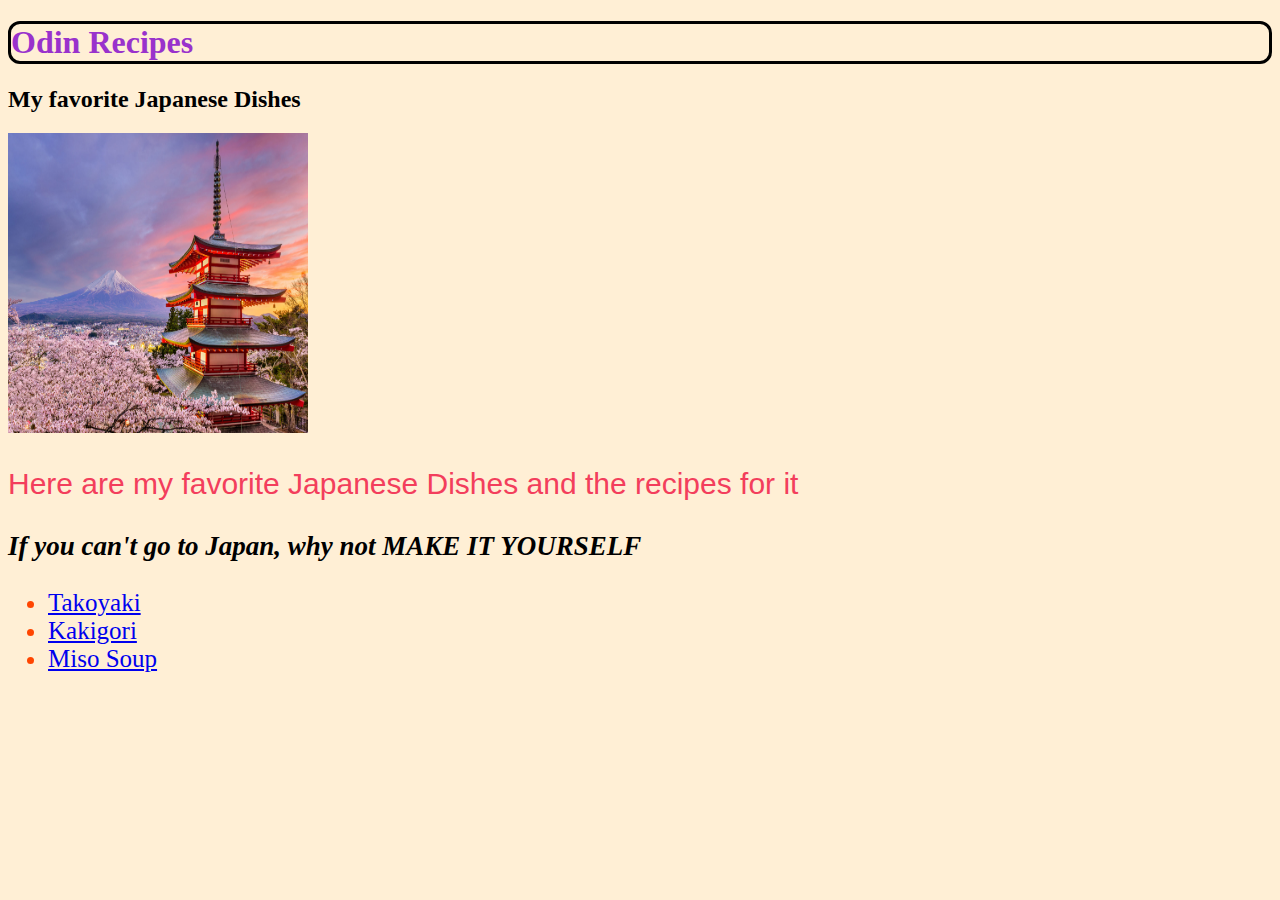
<file: index.html>
<!DOCTYPE html>
<html lang="en">

    <head>
    <meta chartset="UT-8">
    <title> Japanese Dish Recipes </title>

    <!--external css-->

    <link rel="stylesheet" href="style.css">
    </head>
         
        <body>
        <h1>Odin Recipes</h1>
        <h2>My favorite Japanese Dishes</h2>

        <div class="japan"> </div><img src="./recipes/images/japan.jpg" alt="picture of Mt.Fuji in Kyoto" height="300" width="300"> </div>
        
        <p class="list">Here are my favorite Japanese Dishes and the recipes for it</p>
        <p class="idea"><strong>If you can't go to Japan, why not MAKE IT YOURSELF</strong></p>
        <ul>

        <li class="food"> <a href="recipes/takoyaki.html">Takoyaki</a></li>
        <li class="food"> <a href="recipes/kakigori.html">Kakigori</a></li>
        <li class="food"> <a href="recipes/miso.html">Miso Soup</a></li>
        </ul>

        </body>
    
</html>
</file>
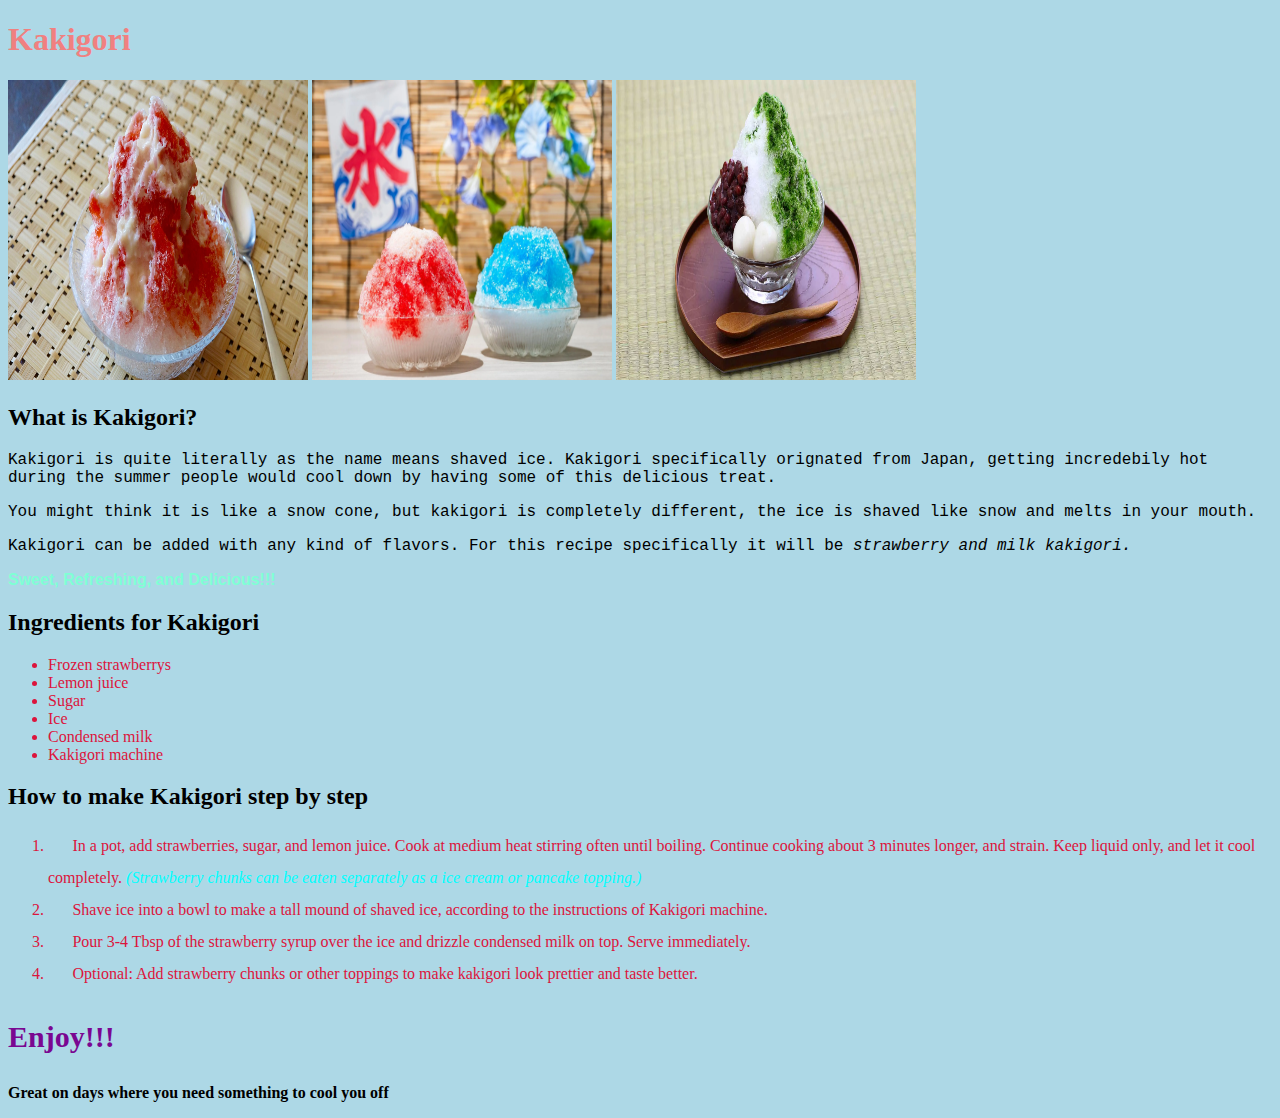
<file: recipes/kakigori.html>
<!DOCTYPE html>
<html lang="en">
    <head>
        <meta charset="UTF-8">
        <title>Kakigori</title>
        <link rel="stylesheet" href="kakigori.css">
    </head>
    <body>
        <h1><strong>Kakigori</strong></h1>
        <img src="./images/strawberrykakigori.jpg"  alt="strawberry and milk kakigori picture" height="300" width="300"> <img src="./images/shavedice.jpg" height="300" width="300"> <img src="./images/greenteakakigori.jpg" height="300" width="300">
        <h2>What is Kakigori?</h2>
        <p class="text1">Kakigori is quite literally as the name means shaved ice. Kakigori specifically orignated from Japan, getting incredebily hot during the summer people would cool down by having some of this delicious treat.</p>
        <p class="text2">You might think it is like a snow cone, but kakigori is completely different, the ice is shaved like snow and melts in your mouth.</p>
        <p class="text3">Kakigori can be added with any kind of flavors. For this recipe specifically it will be <em> strawberry and milk kakigori.</em></p>
        <p id="sidenote"><strong>Sweet, Refreshing, and Delicious!!! </strong></p>

        <h2>Ingredients for Kakigori</h2>
            <ul id="ingredients">
                <li>Frozen strawberrys</li>
                <li>Lemon juice</li>
                <li>Sugar</li>
                <li>Ice</li>
                <li>Condensed milk</li>
                <li>Kakigori machine</li>
            </ul>
        <h2>How to make Kakigori step by step</h2>
        <ol>
            <li class="steps">In a pot, add strawberries, sugar, and lemon juice. Cook at medium heat stirring often until boiling. Continue cooking about 3 minutes longer, and strain. Keep liquid only, and let it cool completely. <em id="optional">(Strawberry chunks can be eaten separately as a ice cream or pancake topping.)</em></li>
            <li class="steps">Shave ice into a bowl to make a tall mound of shaved ice, according to the instructions of Kakigori machine.</li>
            <li class="steps">Pour 3-4 Tbsp of the strawberry syrup over the ice and drizzle condensed milk on top. Serve immediately.</li>
            <li class="steps">Optional: Add strawberry chunks or other toppings to make kakigori look prettier and taste better. </li>
        </ol>
          <h3> Enjoy!!! </h3>
          <p><strong>Great on days where you need something to cool you off</strong></p>
     </body>
</html>
</file>
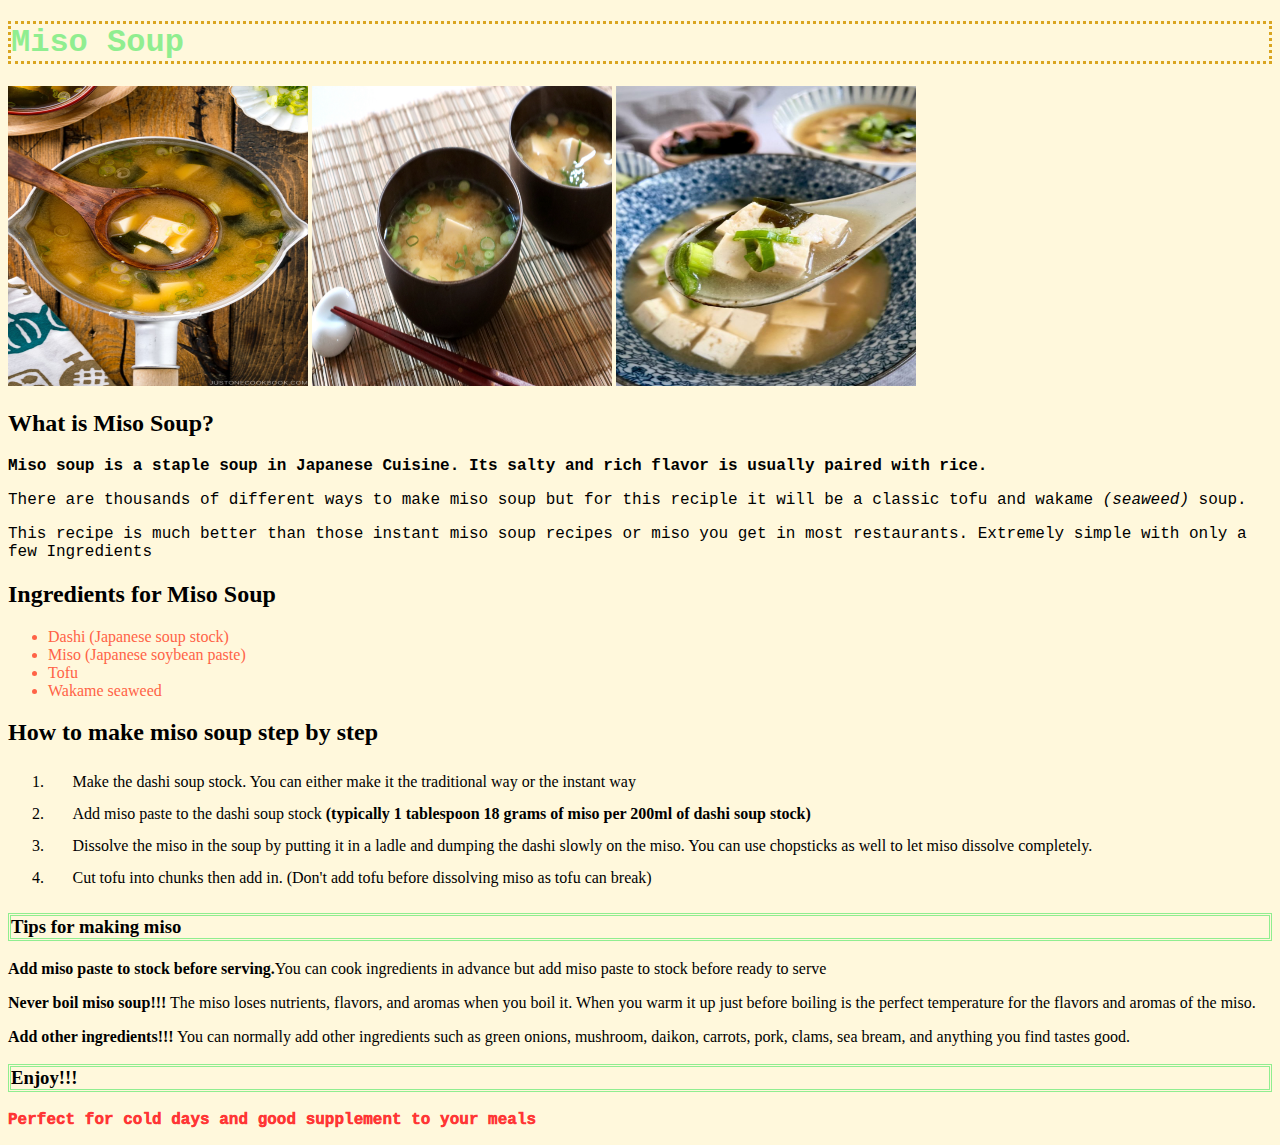
<file: recipes/miso.html>
<!DOCTYPE html>
<html lang="en">
    <head>
        <meta charset="UT-8">
        <title>Miso Soup</title>
        <link rel="stylesheet" href="miso.css">
    </head>
    <body>
        <h1><strong>Miso Soup</strong></h1>
        <img src="./images/miso.jpg" alt="image of miso soup" height="300" width="300"> <img src="./images/misosoup.jpg" height="300" width="300"> <img src="./images/misotofu.jpg" height="300" width="300">
        <h2>What is Miso Soup?</h2>
        <p class="text1">Miso soup is a staple soup in Japanese Cuisine. Its salty and rich flavor is usually paired with rice.</p>
        <p class="text2">There are thousands of different ways to make miso soup but for this reciple it will be a classic tofu and wakame <em>(seaweed)</em> soup. </p>
        <p class="text3">This recipe is much better than those instant miso soup recipes or miso you get in most restaurants. Extremely simple with only a few Ingredients</p>

        <h2>Ingredients for Miso Soup</h2>
           <ul id="ingredients">
            <li>Dashi (Japanese soup stock)</li>
            <li>Miso (Japanese soybean paste)</li>
            <li>Tofu</li>
            <li>Wakame seaweed</li>
           </ul>

        <h2>How to make miso soup step by step</h2>
            <ol class="steps">
                <li>Make the dashi soup stock. You can either make it the traditional way or the instant way</li>
                <li>Add miso paste to the dashi soup stock <strong>(typically 1 tablespoon 18 grams of miso per 200ml of dashi soup stock)</strong></li>
                <li>Dissolve the miso in the soup by putting it in a ladle and dumping the dashi slowly on the miso. You can use chopsticks as well to let miso dissolve completely. </li>
                <li>Cut tofu into chunks then add in. (Don't add tofu before dissolving miso as tofu can break)</li>
            </ol>
        <h3>Tips for making miso</h3>
        <p><strong>Add miso paste to stock before serving.</strong>You can cook ingredients in advance but add miso paste to stock before ready to serve</p>
        <p><strong>Never boil miso soup!!!</strong> The miso loses nutrients, flavors, and aromas when you boil it. When you warm it up just before boiling is the perfect temperature for the flavors and aromas of the miso.</p>
        <p><strong>Add other ingredients!!!</strong> You can normally add other ingredients such as green onions, mushroom, daikon, carrots, pork, clams, sea bream, and anything you find tastes good.</p>
        
    <h3>Enjoy!!!</h3>
    <p class="ending">Perfect for cold days and good supplement to your meals</p>
        </body>
</html>
</file>
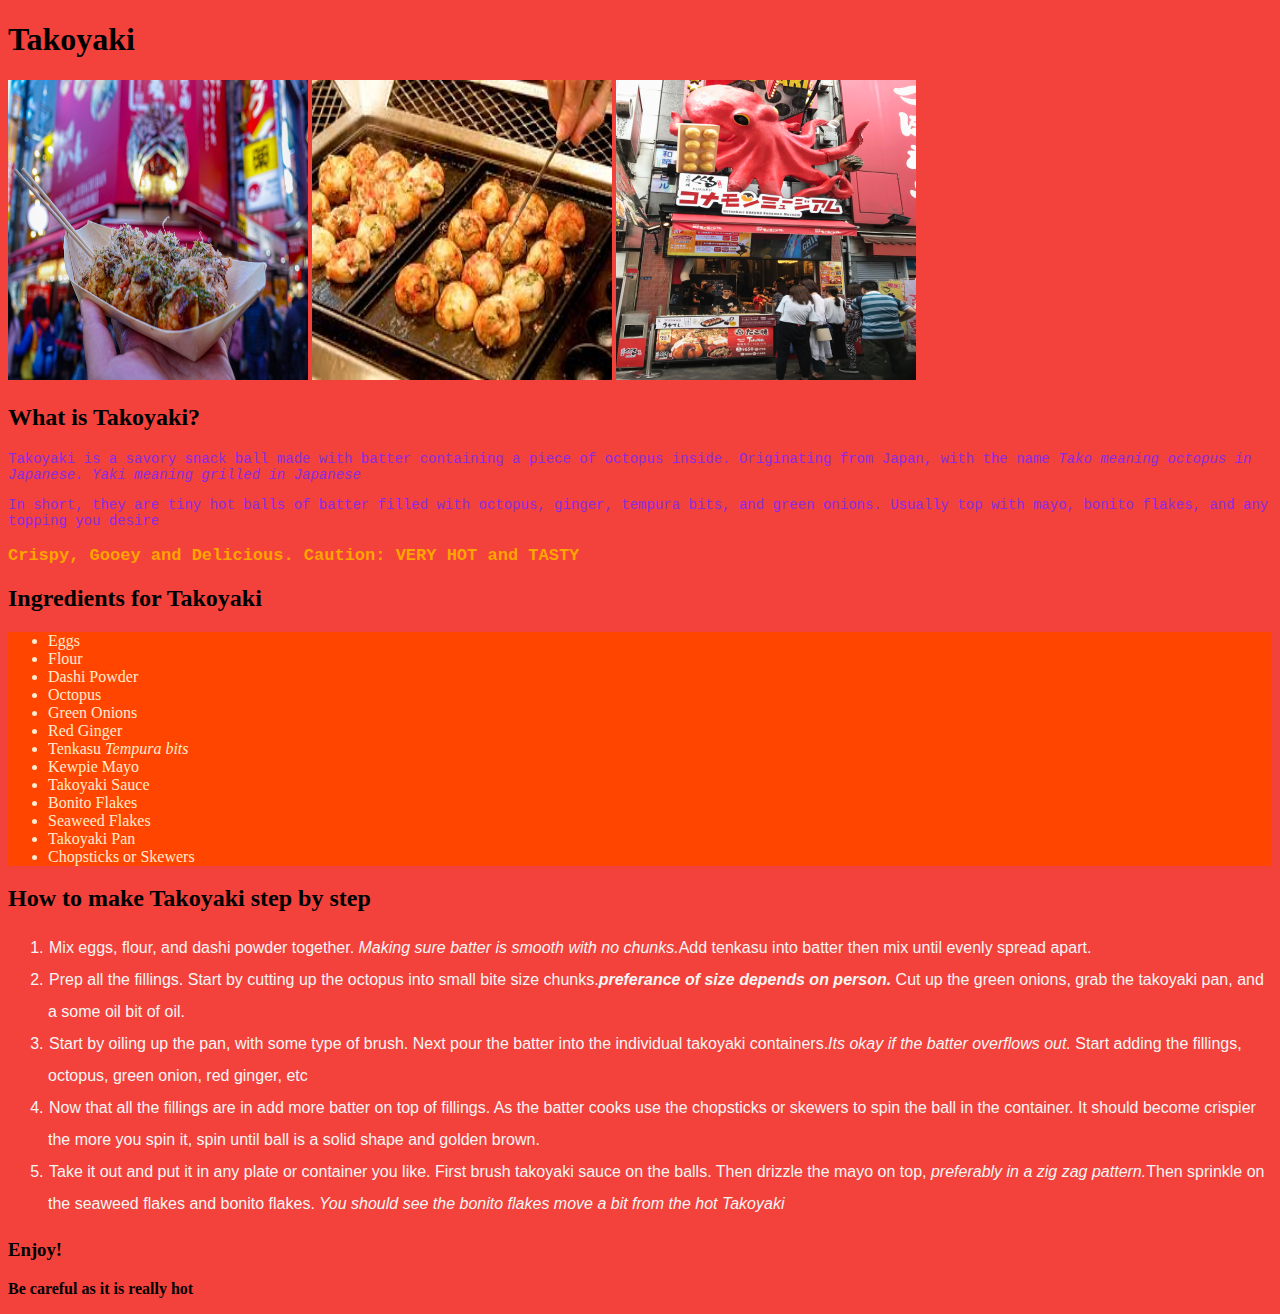
<file: recipes/takoyaki.html>
<!DOCTYPE html>
<html lang="en">
    <head>
        <meta charset="UTF-8">
        <title> </title>
        <link rel="stylesheet" href="takoyaki.css">
    </head>
    <body>
        <h1><strong>Takoyaki</strong></h1>
        <img src="./images/takoyaki.jpg" alt="Takoyaki picture in Dotonbori, Osaka" height="300" width="300"> <img src="./images/takoyaki-grilled.jpg" height="300" width="300"> <img src="./images/giant-tako.jpg" height="300" width="300">      
        <h2>What is Takoyaki?</h2>
        <p class="text1">Takoyaki is a savory snack ball made with batter containing a piece of octopus inside. Originating from Japan, with the name <em>Tako meaning octopus in Japanese. Yaki meaning grilled in Japanese</em></p>
        <p class="text2">In short, they are tiny hot balls of batter filled with octopus, ginger, tempura bits, and green onions. Usually top with mayo, bonito flakes, and any topping you desire </p>
        <p class="text3"><strong>Crispy, Gooey and Delicious. Caution: VERY HOT and TASTY</strong></p>     
            <h2>Ingredients for Takoyaki</h2>
            <ul class="ingredients">
                <li>Eggs</li>
                <li>Flour</li>
                <li>Dashi Powder</li>
                <li>Octopus</li>
                <li>Green Onions</li>
                <li>Red Ginger</li>
                <li>Tenkasu <em>Tempura bits</em></li>
                <li>Kewpie Mayo</li>
                <li>Takoyaki Sauce</li>
                <li>Bonito Flakes</li>
                <li>Seaweed Flakes</li>
                <li>Takoyaki Pan</li>
                <li>Chopsticks or Skewers</li>
            </ul>
        <h2>How to make Takoyaki step by step</h2>
        <ol id="steps">
            <li>Mix eggs, flour, and dashi powder together. <em>Making sure batter is smooth with no chunks.</em>Add tenkasu into batter then mix until evenly spread apart.</li>
            <li>Prep all the fillings. Start by cutting up the octopus into small bite size chunks.<em><strong>preferance of size depends on person.</strong></em> Cut up the green onions, grab the takoyaki pan, and a some oil bit of oil.</li>
            <li>Start by oiling up the pan, with some type of brush. Next pour the batter into the individual takoyaki containers.<em>Its okay if the batter overflows out.</em> Start adding the fillings, octopus, green onion, red ginger, etc</li>
            <li>Now that all the fillings are in add more batter on top of fillings. As the batter cooks use the chopsticks or skewers to spin the ball in the container. It should become crispier the more you spin it, spin until ball is a solid shape and golden brown.</li>
            <li>Take it out and put it in any plate or container you like. First brush takoyaki sauce on the balls. Then drizzle the mayo on top, <em>preferably in a zig zag pattern.</em>Then sprinkle on the seaweed flakes and bonito flakes.<em> You should see the bonito flakes move a bit from the hot Takoyaki</em></li>
        </ol>

        <h3>Enjoy!</h3>
        <p><strong>Be careful as it is really hot</strong></p>

    </body>
</html>
</file>
<file: style.css>
/*style.css*/

body { 
    background-color:papayawhip;
}

.japan {
    align-content:center;
}

h1 {
    color:darkorchid;
    font-weight: 900;
    border-style:solid;
    border: width 4px;
    border-color:black;
    border-radius: 12px;
}

.food {
    color: orangered;
    font-size: 25px;
}

.list {
    font-size:30px;
    color: rgb(243, 62, 92);
    font-family: Helvetica, serif;
}

.idea {
    font-weight: 800;
    font-size: 27px;
    font-style: italic;
}
</file>
<file: recipes/kakigori.css>
body { 
    background-color:lightblue;
}

h1 {
    color: lightcoral;
}

.text1,
.text2,
.text3 { 
    font-family: 'Courier New', Courier, monospace;
    font-size:16px;
}

#ingredients {
    color: crimson;
}

#sidenote {
    font-family:Impact, Haettenschweiler, 'Arial Narrow Bold', sans-serif;
    color:aquamarine;
}

.steps {
    color:crimson;
    text-indent:2%;
    line-height:2;
}

#optional {
    font-weight: 400;
    color:aqua;
}

h3 {
    font-size:30px;
    color:rgb(122, 7, 145);
}
</file>
<file: recipes/miso.css>
body {
    background-color:cornsilk;
}

h1 {
    font-family:'Courier New', Courier, monospace;
    color: lightgreen;
    border-style:dotted;
    border-color: goldenrod;
}

.text1,
.text2,
.text3 { 
    font-family:'Courier New', Courier, monospace;
    font-size:16px;
}

.text1 {
    font-weight: 800;
}

#ingredients {
    color:tomato;
}

.steps {
    text-indent: 2%;
    line-height:2;
}

h3 {
    border-style: double;
    border-color: lightgreen;
}

.ending {
    font-family: 'Courier New', Courier, monospace;
    color: rgba(255, 48, 48, 0.979);
    font-weight: 1000;
}
</file>
<file: recipes/takoyaki.css>
body {
    background-color:rgb(243, 66, 60);
}

.text1,
.text2,
.text3 {
font-family: 'Courier New', Courier, monospace;
}

.text1,
.text2 {
    color:blueviolet;
    font-size: 14px;
}

.text3 {
    color:orange;
    font-size: 17px;
    font-weight: 900;
}

.ingredients {
    background-color: orangered;
    color:blanchedalmond;
}
#steps {
    color:whitesmoke;
    font-family: Impact, Haettenschweiler, 'Arial Narrow Bold', sans-serif;
    text-indent: 1px;
    line-height: 2;
}
</file>
